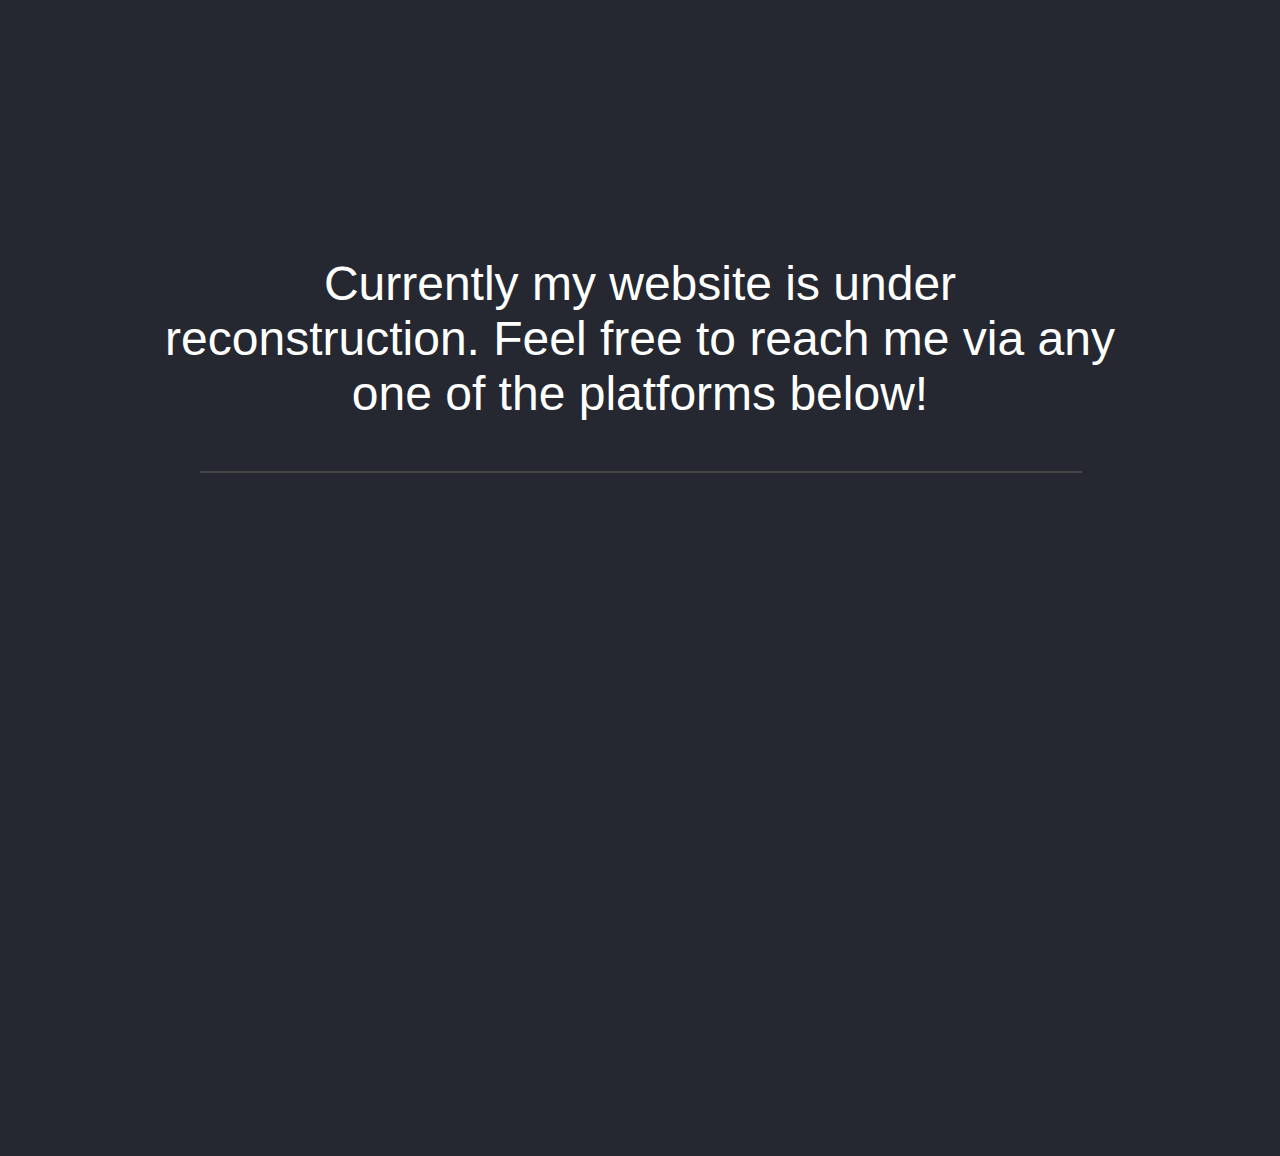
<file: index.html>
<!DOCTYPE html>
<html>
    <head>
        <title>Dan Shen's website</title>
        <!--Skills win you medals, but attitude wins hearts <3--> 
        <link rel="stylesheet" href="styles.css">
        <link rel="stylesheet" href="https://use.fontawesome.com/releases/v5.4.1/css/all.css" integrity="sha384-5sAR7xN1Nv6T6+dT2mhtzEpVJvfS3NScPQTrOxhwjIuvcA67KV2R5Jz6kr4abQsz" crossorigin="anonymous">
    </head>
    <body>
        <div class="content-container">
            <div class="content-disclaimer">
                Currently my website is under reconstruction. Feel free to reach me via any one of the platforms below!
            </div>
            <div class="content-divider">
            </div>
            <div class="content-links">
                <a class="content-link" href="https://github.com/dshen36">
                    <i class="fab fa-github fa-5x"></i>
                </a>
                <a class="content-link" href="https://www.linkedin.com/in/danshen/">
                    <i class="fab fa-linkedin fa-5x"></i>
                </a>
            </div>
        </div>
    </body>
</html>
</file>
<file: styles.css>
body, html {
    background-color: #252830;
    width: 100%;
    height: 100%;
    margin: 0;
}

a {
    text-decoration: none;
}

.content-container {
    margin: 20% 12.5%;
    width: 75%;
    height: 60%;
}

.content-disclaimer {
    color: #fff;
    font-size: 48px;
    font-family: Arial, Helvetica, sans-serif;
    text-align: center;
}

.content-divider {
    width: calc(100% - 80px);
    border: 1px solid #464646;
    margin: 50px 40px 100px;
}

.content-links {
    text-align: center;
}

.content-link {
    margin: 0 5%;
    display: inline-block;
    color: #fff;
    height: 6em;
    width: 6em;
    vertical-align: middle;
}

.content-link > .fab {
    color: #fff;

    -webkit-transition: all 0.4s;
    -moz-transition: all 0.4s;
      -o-transition: all 0.4s;
         transition: all 0.4s;
}


.content-link:hover {
    cursor: pointer;

}

.content-link:hover > .fab {
    font-size: 6em;
    color: #1997c6;
}
</file>
